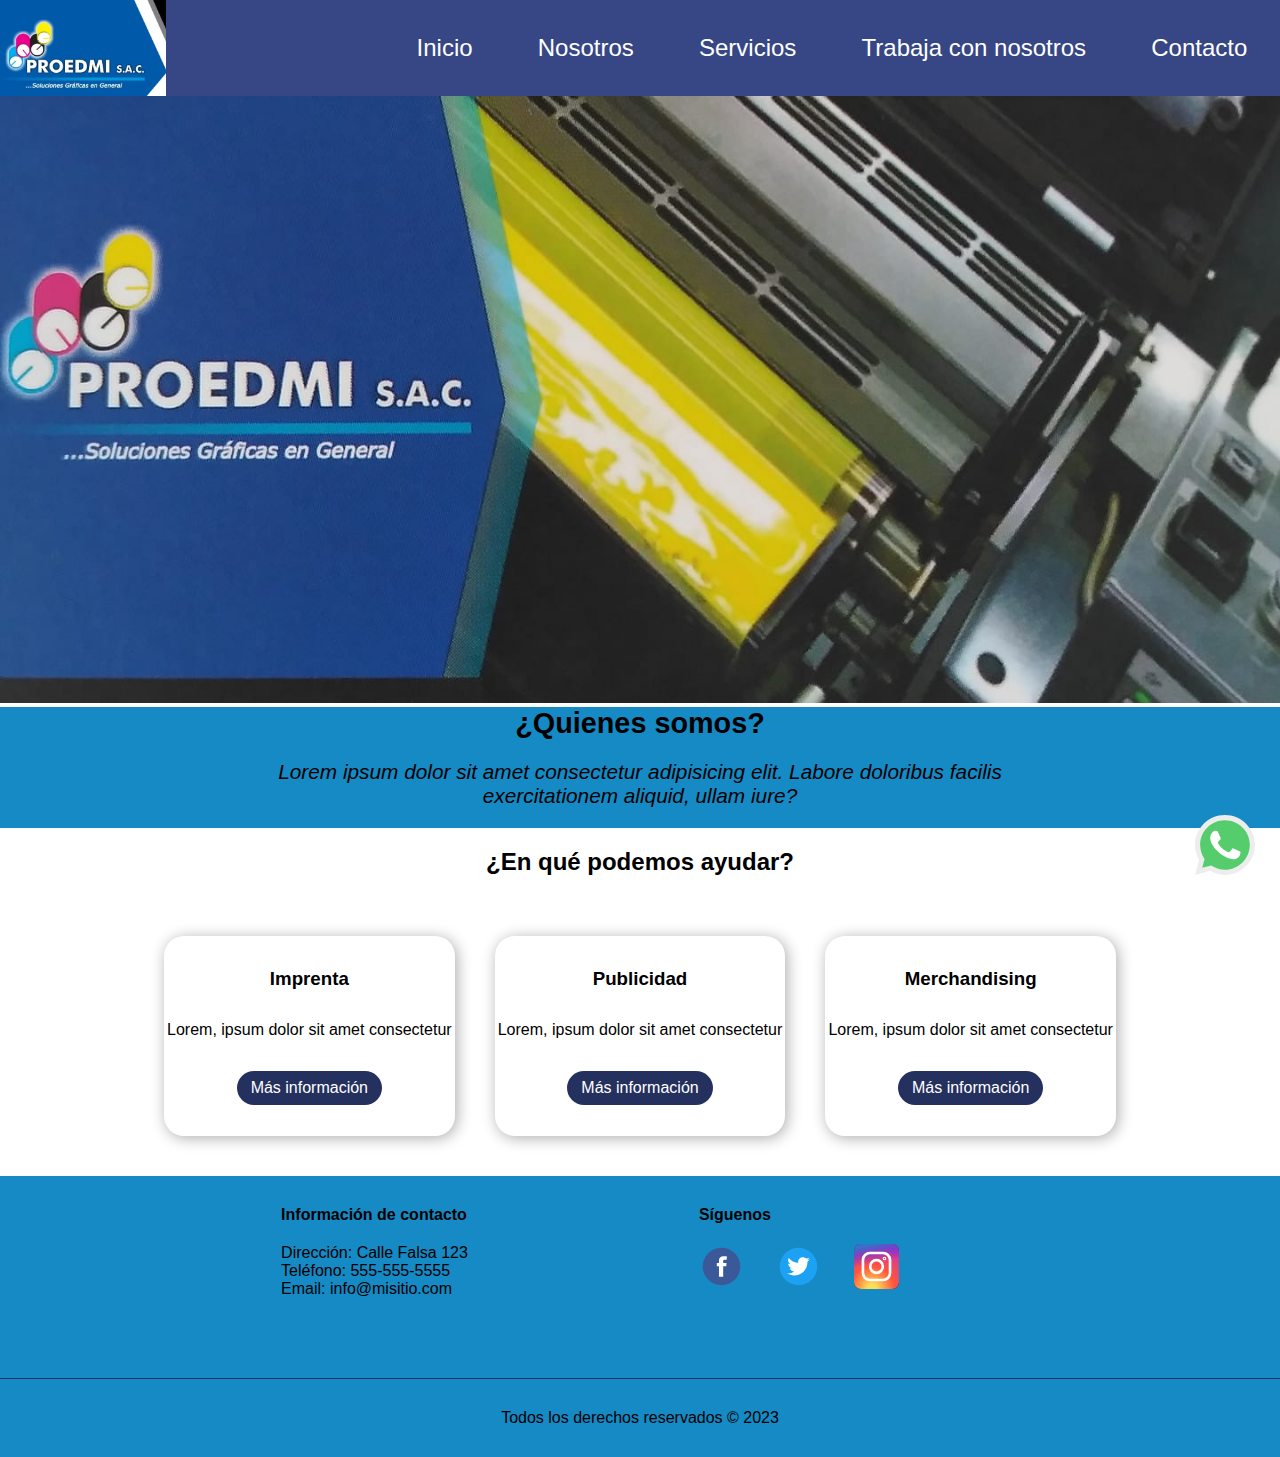
<file: index.html>
<!DOCTYPE html> <!--Alt + z y acomodas todo bien en la pantalla-->
<html lang="en">

<head>
    <meta charset="UTF-8">
    <meta http-equiv="X-UA-Compatible" content="IE=edge">
    <meta name="viewport" content="width=device-width, initial-scale=1.0">
    <link rel="stylesheet" href="./css/style.css">
    <title>Imprenta PROEDMI</title>

</head>

<body>
    <!--Barra de navegación-->
    <header>

        <img id="logo" src="./images/proedmi.png" alt="logo">
        
        <nav>
            <ul>
                <li><a href="./index.html">Inicio</a></li>
                <li><a href="./pages/nosotros.html">Nosotros</a></li>
                <li><a href="./pages/servicios.html">Servicios</a></li>
                <li><a href="./pages/Trabaja-con-nosotros.html">Trabaja con nosotros</a></li>
                <li><a href="./pages/contacto.html">Contacto</a></li>
            </ul>
        </nav>
        
    </header>

    

    <!--contenido principal-->
    <main>
        <!-- banner -->
        <section class="banner ">
            <img src="./images/banner.jpg" alt="banner">
        </section>

        <!--Nosotros-->
        <section class="tituloNosotros">
            <h2 >¿Quienes somos?</h2>
            <p>Lorem ipsum dolor sit amet consectetur adipisicing elit. Labore doloribus facilis exercitationem aliquid,
                ullam iure?</p>
        </section>

        <!--servicios-->
        <section id="servicios">
            
            <h2 class="TituloServicios">¿En qué podemos ayudar?</h2>
            
            <div class="cardServicios">

                <div class="card1">
                    <h3>Imprenta</h3>
                    <p>Lorem, ipsum dolor sit amet consectetur</p>
                    <a class="button" href="./pages/servicios.html">Más información</a>
                </div>

                <div class="card2">
                    <h3>Publicidad</h3>
                    <p>Lorem, ipsum dolor sit amet consectetur</p>
                    <a class="button" href="./pages/servicios.html">Más información</a>
                </div>

                <div class="card3">
                    <h3>Merchandising</h3>
                    <p>Lorem, ipsum dolor sit amet consectetur</p>
                    <a class="button" href="./pages/servicios.html">Más información</a>
                </div>
            </div>

        </section>


    </main>
    <!--pie de pagina-->
    <footer>
        <div class="footerColumns">
            <div class="InfoContacto">
                <h4>Información de contacto</h4>
                <p>Dirección: Calle Falsa 123</p>
                <p>Teléfono: 555-555-5555</p>
                <p>Email: info@misitio.com</p>
            </div>
            <div class="redes">
                <h4>Síguenos</h4>
                <ul>
                    <li><a href="#"><img width="50" src="./images/facebook-svg.svg" alt="Logo de Facebook"></a></li>
                    <li><a href="#"><img width="50" src="./images/twitter-svg.svg" alt="Logo de Twitter"></a></li>
                    <li><a href="#"><img width="50" src="./images/instagram-svg.svg" alt="Logo de instagram"></a></li>
                </ul>
            </div>
    
        </div>
        
    </footer>
    <div id="derechos">
        <p>Todos los derechos reservados © 2023</p>
    </div>

    <img class="whatsappLink" src="./images/WTSP social media.svg" alt="">
</body>

</html>
</file>
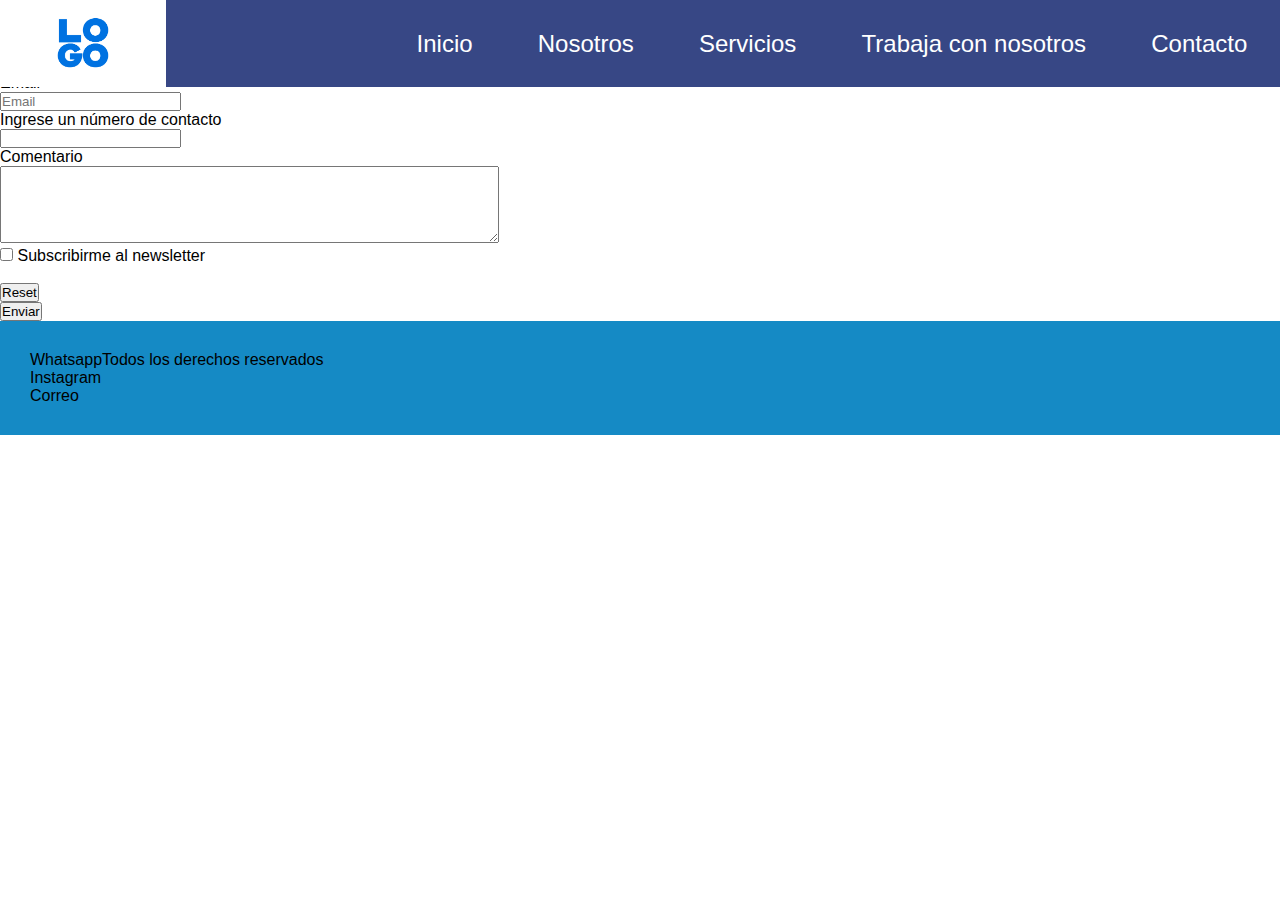
<file: pages/contacto.html>
<!DOCTYPE html> <!--Alt + z y acomodas todo bien en la pantalla-->
<html lang="en">
<head>
    <meta charset="UTF-8">
    <meta http-equiv="X-UA-Compatible" content="IE=edge">
    <meta name="viewport" content="width=device-width, initial-scale=1.0">
    <link rel="stylesheet" href="../css/style.css">
    <title>Imprenta Calderon</title>
    
</head>
<body>
    <!--Barra de navegación-->
    <header>
        <img id="prototipo" src="../images/prototipo-logo.png" alt="prototipo-logo">
        <nav>
            <ul>
                <li><a href="../index.html">Inicio</a></li>
                <li><a href="../pages/nosotros.html">Nosotros</a></li>
                <li><a href="../pages/servicios.html">Servicios</a></li>
                <li><a href="../pages/Trabaja-con-nosotros.html">Trabaja con nosotros</a></li>
                <li><a href="../pages/contacto.html">Contacto</a></li>
            </ul>
        </nav>
    </header>

    <!--contenido principal-->
    <main>
        <h1>Contactanos para recibir una cotización</h1>
        <form   form action="#" method="get">
            <p>Nombre</p>
            <input type="text" placeholder="Nombre y apellido">
            <br>
            <p>Email</p>
            <input type="email" placeholder="Email">
            <p>Ingrese un número de contacto</p>
            <input type="number">
            <p>Comentario</p>
            <textarea name="" id="" cols="60" rows="5"></textarea>
            <br>
            <label>
                <!-- Se usa para textos, es generica, su valor no está definido -->
                <input type="checkbox"> 
                <span>Subscribirme al newsletter</span> 
            </label>
            <br>


            <br>
            <input type="reset">
            <br>
            <input type="submit" value="Enviar">
        </form>
    </main>
    <footer class="pie-de-pagina">
        <div>
            <ul>
                <li>Whatsapp</li>
                <li>Instagram</li>
                <li>Correo</li>
            </ul>
        </div>
        <div>
            <p>Todos los derechos reservados</p>
        </div>
    </footer >
</body>
</html>
</file>
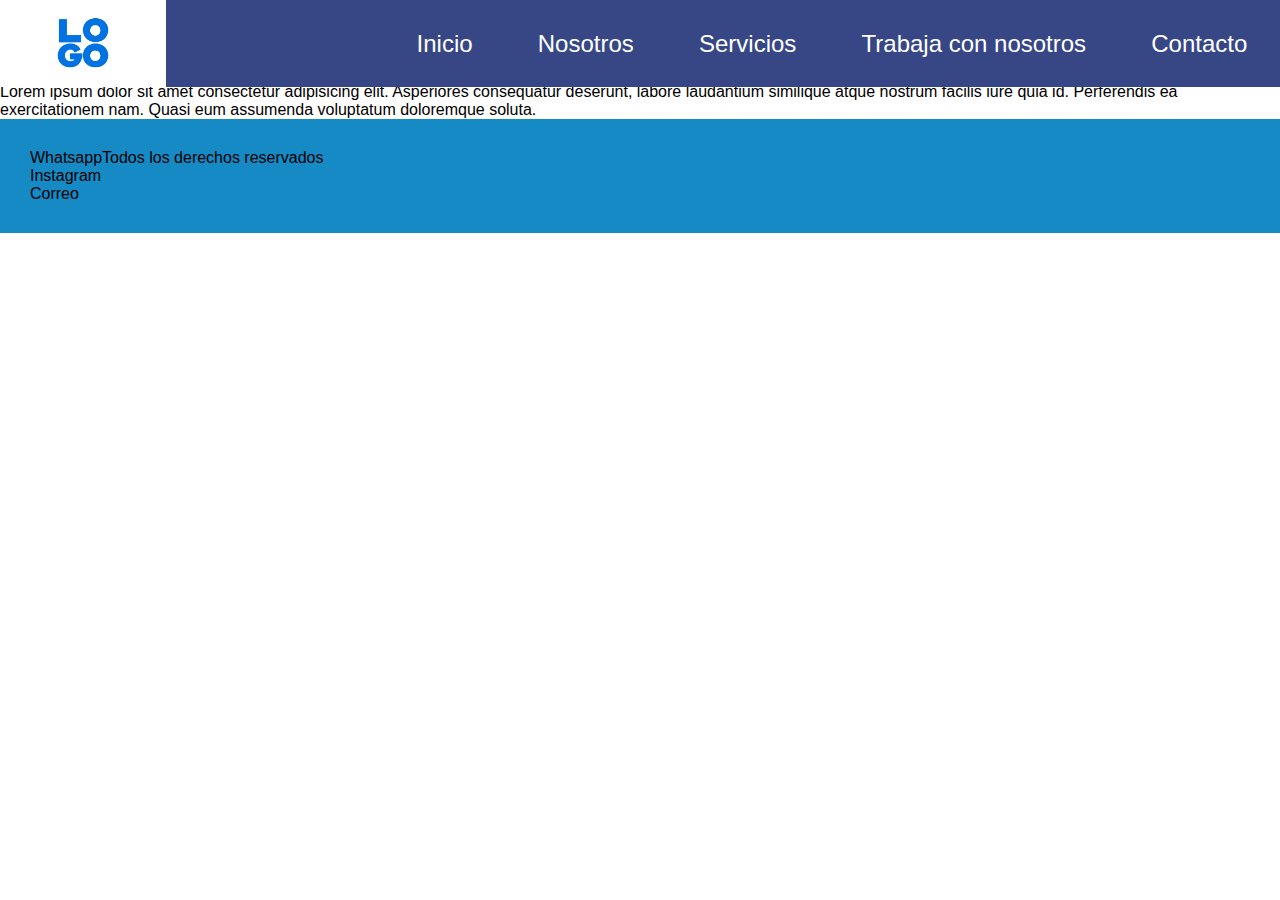
<file: pages/nosotros.html>
<!DOCTYPE html> <!--Alt + z y acomodas todo bien en la pantalla-->
<html lang="en">
<head>
    <meta charset="UTF-8">
    <meta http-equiv="X-UA-Compatible" content="IE=edge">
    <meta name="viewport" content="width=device-width, initial-scale=1.0">
    <link rel="stylesheet" href="../css/style.css">
    <title>Imprenta Calderon</title>
    
</head>
<body>
    <!--Barra de navegación-->
    <header>
        <img id="prototipo" src="../images/prototipo-logo.png" alt="prototipo-logo">
        <nav>
            <ul>
                <li><a href="../index.html">Inicio</a></li>
                <li><a href="../pages/nosotros.html">Nosotros</a></li>
                <li><a href="../pages/servicios.html">Servicios</a></li>
                <li><a href="../pages/Trabaja-con-nosotros.html">Trabaja con nosotros</a></li>
                <li><a href="../pages/contacto.html">Contacto</a></li>
            </ul>
        </nav>
    </header>

    <!--contenido principal-->
    <main>
        <h1>Somos Imprenta Calderon</h1>
        <br>
        <h2>Creatividad, Compromiso y Calidad</h2>
        <span>Lorem ipsum dolor sit amet consectetur adipisicing elit. Asperiores consequatur deserunt, labore laudantium similique atque nostrum facilis iure quia id. Perferendis ea exercitationem nam. Quasi eum assumenda voluptatum doloremque soluta.
        </span>

    </main>
</body>
<footer class="pie-de-pagina">
    <div>
        <ul>
            <li>Whatsapp</li>
            <li>Instagram</li>
            <li>Correo</li>
        </ul>
    </div>
    <div>
        <p>Todos los derechos reservados</p>
    </div>
</footer >
</html>
</file>
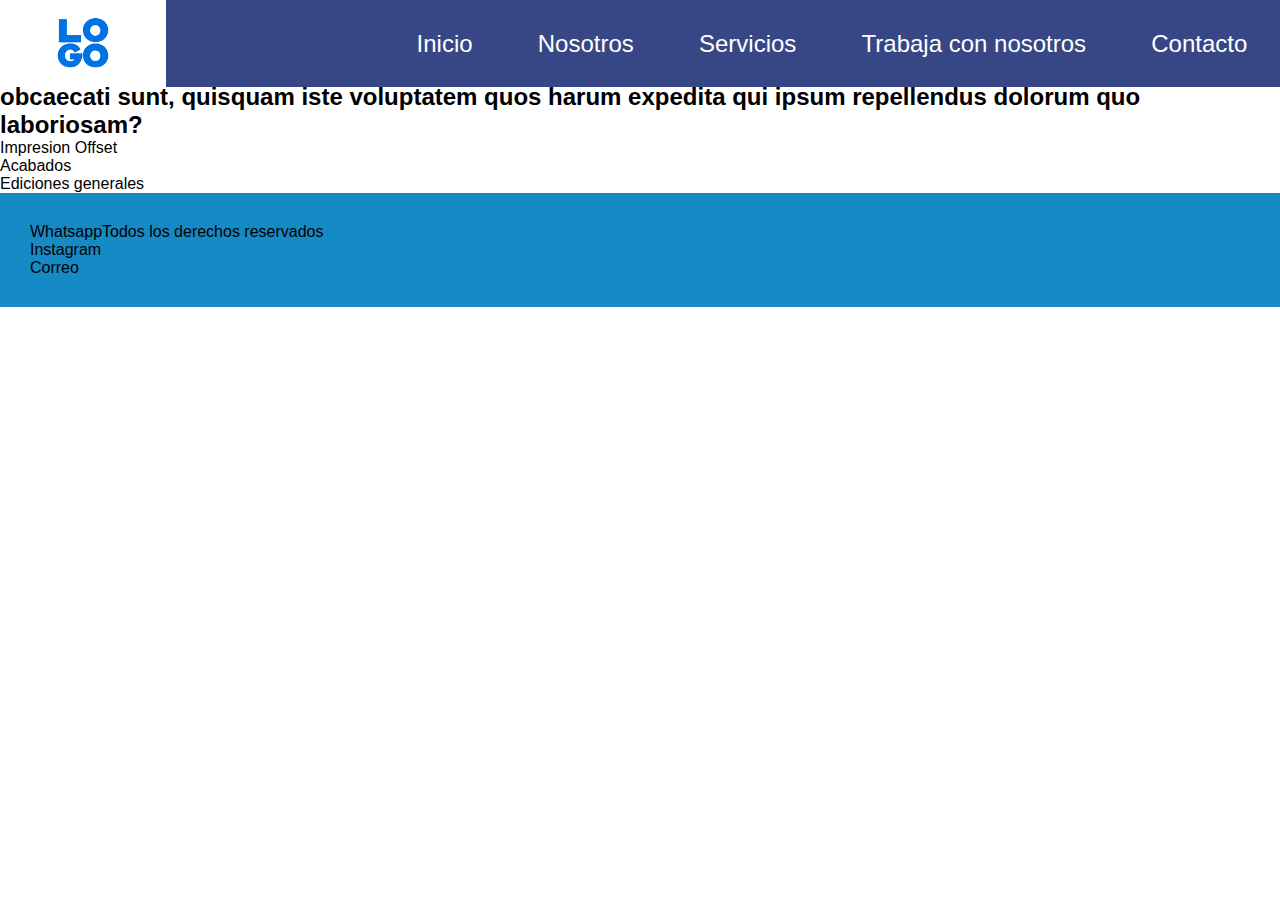
<file: pages/servicios.html>
<!DOCTYPE html> <!--Alt + z y acomodas todo bien en la pantalla-->
<html lang="en">
<head>
    <meta charset="UTF-8">
    <meta http-equiv="X-UA-Compatible" content="IE=edge">
    <meta name="viewport" content="width=device-width, initial-scale=1.0">
    <link rel="stylesheet" href="../css/style.css">
    <title>Imprenta Calderon</title>
    
</head>
<body>
    <!--Barra de navegación-->
    <header>
        <img id="prototipo" src="../images/prototipo-logo.png" alt="prototipo-logo">
        <nav>
            <ul>
                <li><a href="../index.html">Inicio</a></li>
                <li><a href="../pages/nosotros.html">Nosotros</a></li>
                <li><a href="../pages/servicios.html">Servicios</a></li>
                <li><a href="../pages/Trabaja-con-nosotros.html">Trabaja con nosotros</a></li>
                <li><a href="../pages/contacto.html">Contacto</a></li>
            </ul>
        </nav>
    </header>

    <!--contenido principal-->
        <main>
            <h1>Principales servicios</h1>
            <br>
            <h2>Lorem ipsum dolor sit amet consectetur adipisicing elit. Esse veniam dolorem cupiditate similique eos quod et obcaecati sunt, quisquam iste voluptatem quos harum expedita qui ipsum repellendus dolorum quo laboriosam?</h2>
            <ul>
                <li>Impresion Offset</li>
                <li>Acabados</li>
                <li>Ediciones generales</li>
            </ul>
            
        </main>
</body>
<footer class="pie-de-pagina">
    <div>
        <ul>
            <li>Whatsapp</li>
            <li>Instagram</li>
            <li>Correo</li>
        </ul>
    </div>
    <div>
        <p>Todos los derechos reservados</p>
    </div>
</footer >
</html>
</file>
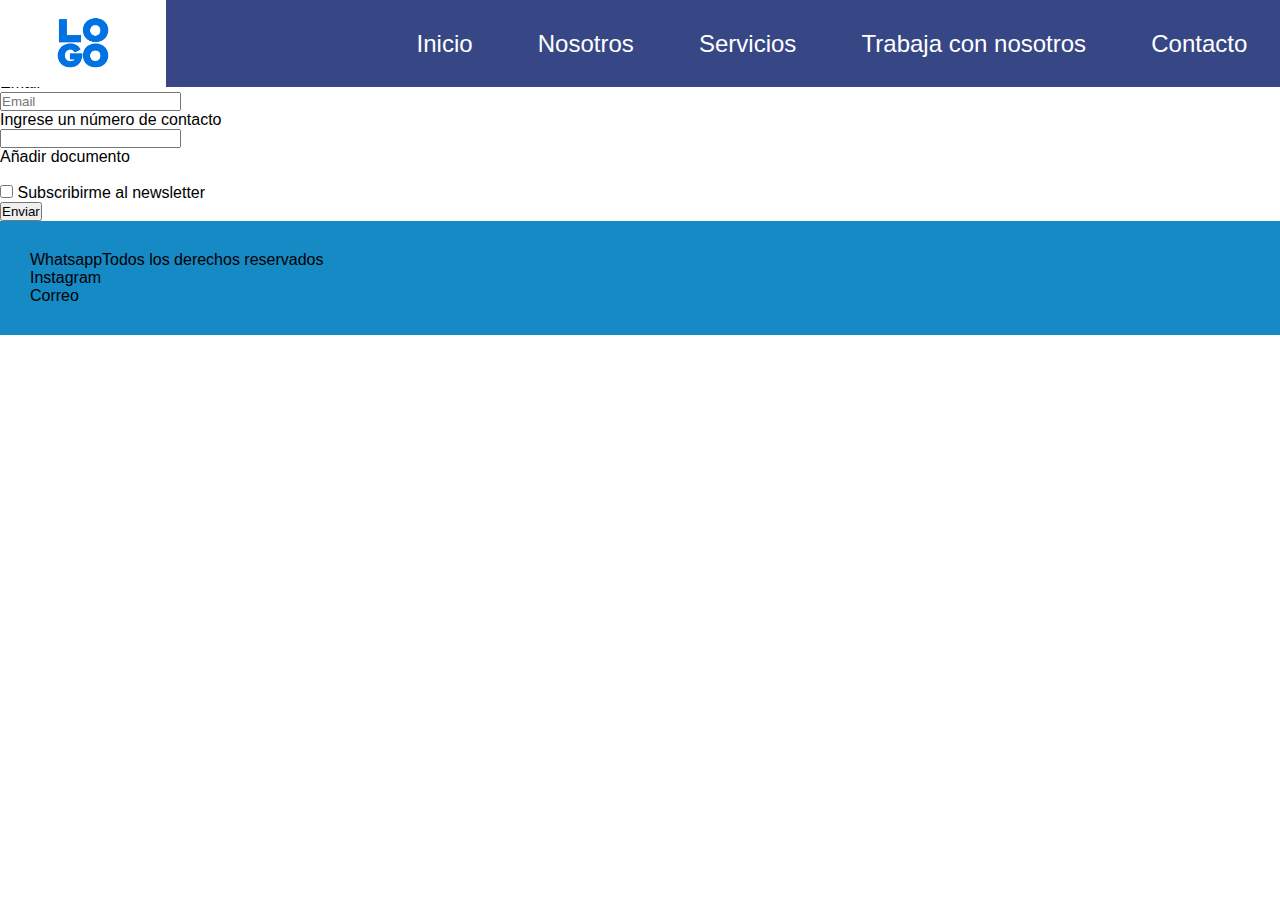
<file: pages/Trabaja-con-nosotros.html>
<!DOCTYPE html> <!--Alt + z y acomodas todo bien en la pantalla-->
<html lang="en">
<head>
    <meta charset="UTF-8">
    <meta http-equiv="X-UA-Compatible" content="IE=edge">
    <meta name="viewport" content="width=device-width, initial-scale=1.0">
    <link rel="stylesheet" href="../css/style.css">
    <title>Imprenta Calderon</title>
    
</head>
<body>
    <!--Barra de navegación-->
    <header>
        <img id="prototipo" src="../images/prototipo-logo.png" alt="prototipo-logo">
        <nav>
            <ul>
                <li><a href="../index.html">Inicio</a></li>
                <li><a href="../pages/nosotros.html">Nosotros</a></li>
                <li><a href="../pages/servicios.html">Servicios</a></li>
                <li><a href="../pages/Trabaja-con-nosotros.html">Trabaja con nosotros</a></li>
                <li><a href="../pages/contacto.html">Contacto</a></li>
            </ul>
        </nav>
    </header>

    <!--contenido principal-->
    <main>
        <h1>Envianos tu CV</h1>
        <form   form action="#" method="get">
            <p>Nombre</p>
            <input type="text" placeholder="Nombre y apellido">
            <br>
            <p>Email</p>
            <input type="email" placeholder="Email">
            <p>Ingrese un número de contacto</p>
            <input type="number">
            <p>Añadir documento</p>
            <br>
            <label>
                <input type="checkbox"> 
                <span>Subscribirme al newsletter</span> 
            </label>
            <br>
            <input type="submit" value="Enviar">
        </form>
    </main>
</body>
<footer class="pie-de-pagina">
    <div>
        <ul>
            <li>Whatsapp</li>
            <li>Instagram</li>
            <li>Correo</li>
        </ul>
    </div>
    <div>
        <p>Todos los derechos reservados</p>
    </div>
</footer >
</html>
</file>
<file: css/style.css>
/*
Códigos de colores
#24305E
#374785
#A8D0E6
#F76C6C
#F8E9A1*/
* {
    padding: 0;
    margin: 0;
    box-sizing: border-box;
}

body {
    font-family: 'Open Sans', sans-serif;
}

/*Header*/
header{
    background:#374785;
    position:absolute;
    top:0;
    width: 100%;
    display: flex;
    align-items: center;
    justify-content: space-between;
}
header img{
    width: 13%;

}

/* Navbar*/
nav{
    width: 70%;
}
nav ul{
    list-style-type: none;
    display: flex;
    justify-content: space-around;
}

header nav ul li a{
    text-decoration: none;
    color: white;
    font-size: clamp(10px,2vw,24px); /*Ancho de la pantalla*/
    /*font-size:2vw;*/
}

/* Componentes*/

.banner img{
    width: 100%;
}
.tituloNosotros{
    font-size: 1.2rem;
    text-align: center;
    background-color: #158ac5 ;
}
.tituloNosotros p{
    margin:auto;
    max-width: 70%;
    font-size: 1.3rem;
    font-style: italic;
    text-align: center;
    padding: 20px;
}

/*Card*/
#servicios{
    background-color:white;
    padding: 20px;
    display: flex;
    flex-direction: column;
    align-items: center;
}


.cardServicios{
    margin-top: 40px;
    justify-content: space-evenly;
    display: grid;
    width: 80%;
    grid-template-columns: repeat(auto-fit, minmax(200px,1fr));


}
.cardServicios div{
    display: flex;
    align-items: center;
    flex-direction: column;
    justify-content: space-evenly;
    background-color: rgb(255, 255, 255);
    text-align: center; 
    box-shadow: 2px 2px 15px rgb(172, 172, 172);
    border-radius: 20px;
    height: 200px;

    /*padding-top: 40px;*/
    margin: 20px;
}


.card h3 {
    font-style: italic;
}

.button{
    text-decoration: none;
    background-color: #24305E;
    color: white;
    padding: 8px 14px;
    display: inline-block;
    border-radius: 20px;
}
/*Margin es el espacio que hay entre los elementos continuos
Padding es el espaciado interno*/

/*Footer*/
footer .redes, .enlaces a{
    text-decoration: none;
    color: black;
}

footer{
    margin-top: auto;
    display: flex;
    padding:30px;
    background-color:#158ac5;
}
footer ul{
    list-style: none;
}
footer .footerColumns {
    display: flex;
    width: 100%;
    justify-content: space-evenly;
    padding: 0 20px;
    margin-bottom: 50px;
}

footer .footerColumns .redes ul {
    display: flex;
    justify-content: space-between;
    padding-right: 100px;
}

footer .footerColumns h4 {
    margin-bottom: 20px;
}

footer .footerColumns .redes img {
    width: 45px;
}

.redes ul{
    display: flex;
    /*justify-content: space-evenly;*/
    width: 300px;
    text-decoration: none;
}

#derechos{
    padding: 30px 0;
    width: 100%;
    display: flex;
    justify-content: center;
    border-top: 1px solid #24305E;
    background-color:#158ac5;
}
.whatsappLink {
    position: fixed;
    width: 60px;
    right: 25px;
    bottom: 25px;
    cursor: pointer;
}
</file>
